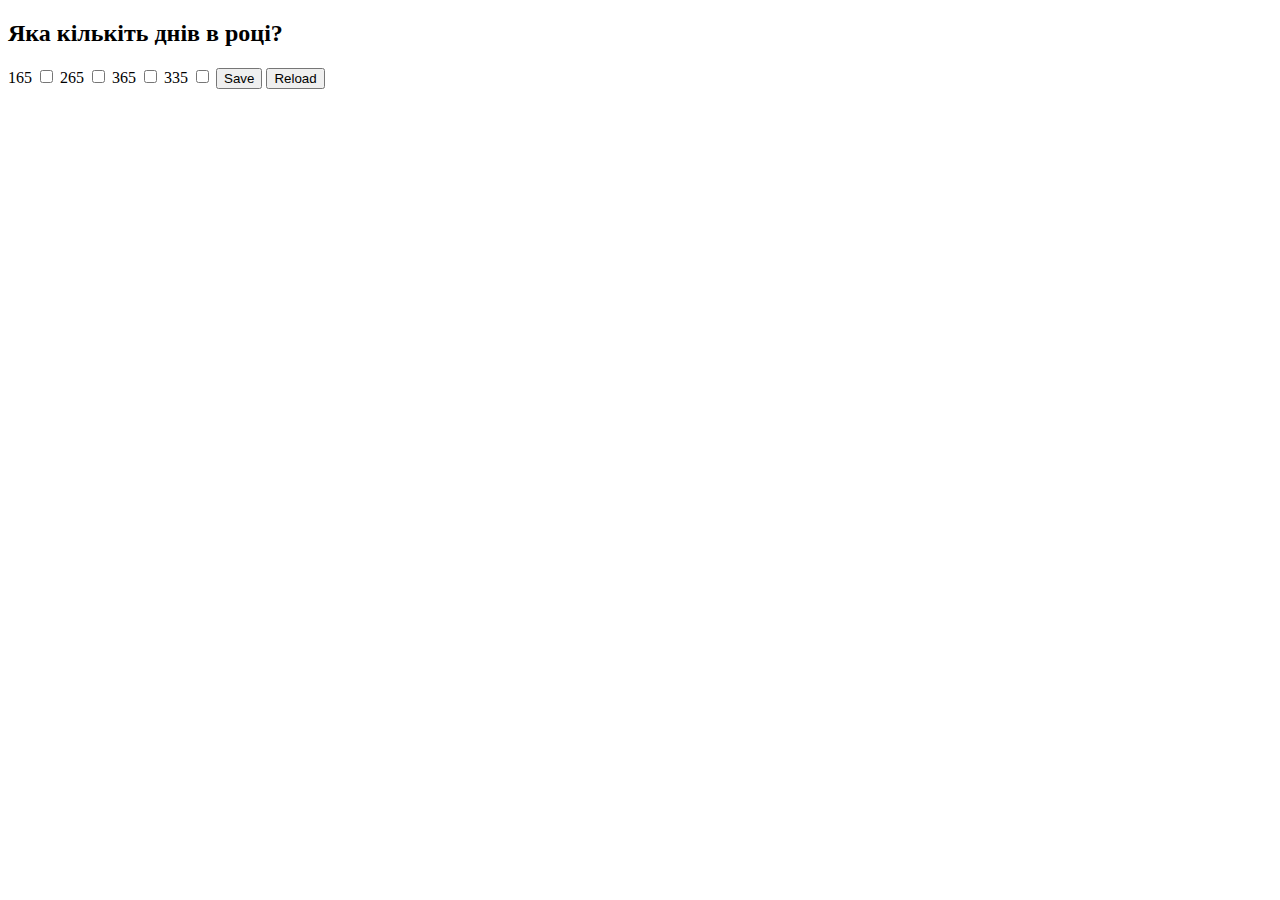
<file: web/saveTest.html>
<!DOCTYPE html>
<html lang="en">
<head>
    <meta charset="UTF-8">
    <title></title>
    <script src="javascript/jquery-2.1.1.min.js"></script>
    <script src="javascript/js1.js"></script>
</head>
<body>
<h2>Яка кількіть днів в році?</h2>
<label id="lab1">165</label>
<input id="check1" type="checkbox"/>

<label id="lab2">265</label>
<input id="check2" type="checkbox"/>

<label id="lab3">365</label>
<input id="check3" type="checkbox"/>

<label id="lab4">335</label>
<input id="check4" type="checkbox"/>
<input type="button" id="Save" value="Save">
<input type="button" id="Reload" value="Reload">

</body>


</html>
</file>
